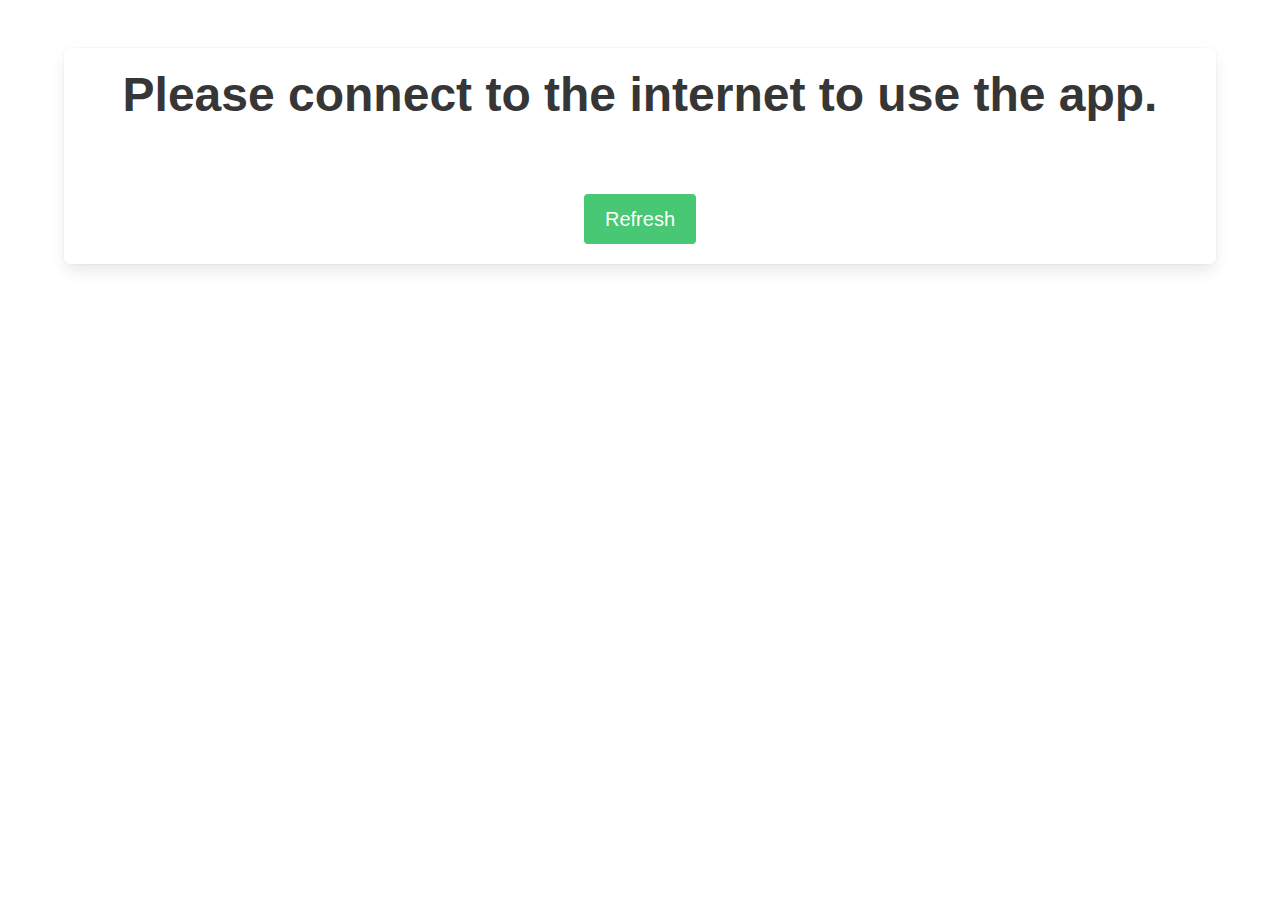
<file: client/public/offline.html>
<!DOCTYPE html>
<html lang="en">
  <head>
    <meta name="copyrighted-site-verification" content="5f23f53724e03806" />
    <meta charset="utf-8" />
    <link rel="icon" href="%PUBLIC_URL%/favicon.ico" />
    <meta name="viewport" content="width=device-width, initial-scale=1">
    <meta name="theme-color" content="#4287f5" />
    <meta
      name="description"
      content="ShorChat is simple chatting app!"
    />
    <link rel="apple-touch-icon" href="%PUBLIC_URL%/logo192.png" />
    <link rel="manifest" href="%PUBLIC_URL%/manifest.json" />
    <link rel="stylesheet" href="bulma.min.css">
    <title>ShorChat</title>
  </head>
  <body>
    <div class="container">
      <div class="box has-text-centered mt-6">
        <h1 class="title is-1">Please connect to the internet to use the app.</h1>
        <button class="button is-success is-medium mt-6" onclick="location.reload()">Refresh</button>
      </div>
    </div>
  </body>
</html>
</file>
